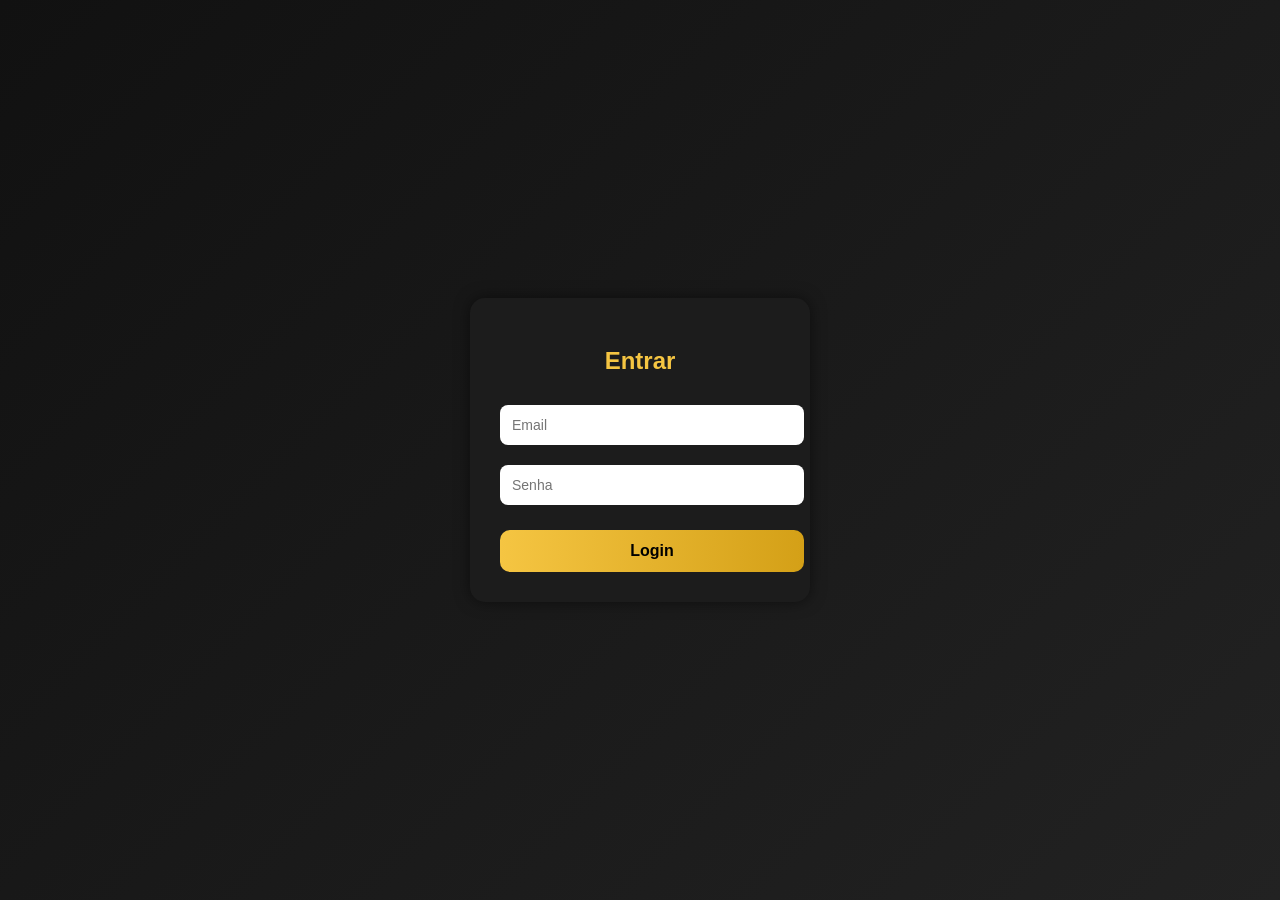
<file: login.html>
<!DOCTYPE html>
<html lang="pt-br">
<head>
  <meta charset="UTF-8">
  <title>Login</title>
  <link rel="stylesheet" href="login.css">
</head>
<body>

  <div class="login">
    <h2>Entrar</h2>

    <form>
      <input type="email" placeholder="Email">
      <input type="password" placeholder="Senha">
     <a href="adms.html" class="btn-login">Login</a>
    </form>

  </div>

</body>
</html>
</file>
<file: login.css>
/* Fundo da página */
body {
  margin: 0;
  font-family: Arial, sans-serif;
  background: linear-gradient(135deg, #111, #222);
  height: 100vh;
  display: flex;
  justify-content: center;
  align-items: center;
}

/* Caixa de login */
.login {
  background: #1c1c1c;
  padding: 30px;
  border-radius: 15px;
  width: 280px;
  text-align: center;
  box-shadow: 0 0 15px rgba(0,0,0,0.5);
}

/* Título */
.login h2 {
  color: #f5c542;
  margin-bottom: 20px;
}

/* Inputs */
.login input {
  width: 100%;
  padding: 12px;
  margin: 10px 0;
  border: none;
  border-radius: 8px;
  outline: none;
  font-size: 14px;
}
/* Botão */
.login a {
  text-decoration: none; /* remove sublinhado */
  color: black; /* muda a cor */
}
.btn-login {
  display: block;
  width: 100%;
  padding: 12px;
  margin-top: 15px;
  text-align: center;
  border-radius: 10px;
  background: linear-gradient(90deg, #f5c542, #d4a017);
  color: black;
  font-weight: bold;
  text-decoration: none;
  transition: 0.3s;
}

.btn-login:hover {
  transform: scale(1.05);
  background: linear-gradient(90deg, #d4a017, #f5c542);
  color: white;
}
</file>
